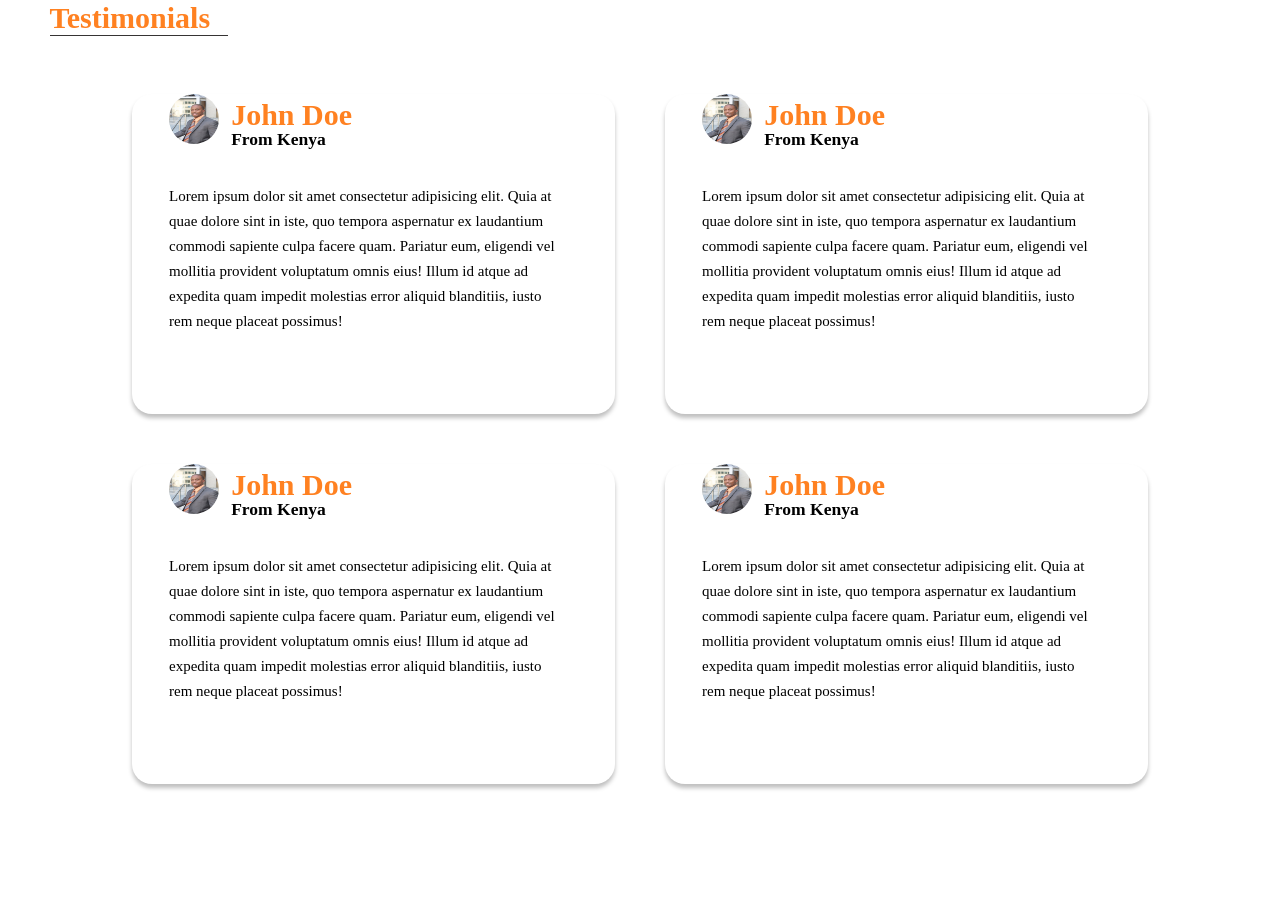
<file: testimonial.html>
<!DOCTYPE html>
<html lang="en">

<head>
    <meta charset="UTF-8">
    <meta name="viewport" content="width=device-width, initial-scale=1.0">
    <meta http-equiv="X-UA-Compatible" content="ie=edge">
    <link href="https://fonts.googleapis.com/css?family=Lato:100,300,300i,400&display=swap" rel="stylesheet">
    <link
        href="https://fonts.googleapis.com/css?family=Dosis:300,400,500%7CMontserrat:300,500%7COpen+Sans:300,400&display=swap"
        rel="stylesheet">
    <link rel="stylesheet" href="https://fonts.googleapis.com/icon?family=Material+Icons">
    <link rel="stylesheet" href="../css/testimonial.css">
    <title>Testimonies</title>
</head>

<body>
    <main>
        <div class="container">
            <div class="title">
                <h1 lead>Testimonials</h1>
            </div>
            <div id="wrap">
                <div class="testimonials-grid">
                    <div class="test-item1 item">
                        <div class="profile">
                            <div class="img-name">
                                <img src="/img/profilepic.png" alt="">
                                <div class="name">
                                    <h1>John Doe</h1>
                                    <h3>From Kenya</h3>
                                </div>
                            </div>
                            <div class="testimony">
                                <p>
                                    Lorem ipsum dolor sit amet consectetur adipisicing elit. Quia at quae dolore sint in
                                    iste,
                                    quo tempora
                                    aspernatur ex laudantium commodi sapiente culpa facere quam. Pariatur eum, eligendi
                                    vel
                                    mollitia provident
                                    voluptatum omnis eius! Illum id atque ad expedita quam impedit molestias error
                                    aliquid
                                    blanditiis, iusto rem
                                    neque placeat possimus!
                                </p>
                            </div>
                        </div>
                    </div>

                    <div class="test-item2 item">
                        <div class="profile">
                            <div class="img-name">
                                <img src="/img/profilepic.png" alt="">
                                <div class="name">
                                    <h1>John Doe</h1>
                                    <h3>From Kenya</h3>
                                </div>
                            </div>
                            <div class="testimony">
                                <p>
                                    Lorem ipsum dolor sit amet consectetur adipisicing elit. Quia at quae dolore sint in
                                    iste,
                                    quo tempora
                                    aspernatur ex laudantium commodi sapiente culpa facere quam. Pariatur eum, eligendi
                                    vel
                                    mollitia provident
                                    voluptatum omnis eius! Illum id atque ad expedita quam impedit molestias error
                                    aliquid
                                    blanditiis, iusto rem
                                    neque placeat possimus!
                                </p>
                            </div>
                        </div>
                    </div>

                    <div class="test-item3 item">
                        <div class="profile">
                            <div class="img-name">
                                <img src="/img/profilepic.png" alt="">
                                <div class="name">
                                    <h1>John Doe</h1>
                                    <h3>From Kenya</h3>
                                </div>
                            </div>
                            <div class="testimony">
                                <p>
                                    Lorem ipsum dolor sit amet consectetur adipisicing elit. Quia at quae dolore sint in
                                    iste,
                                    quo tempora aspernatur ex laudantium commodi sapiente culpa facere quam. Pariatur
                                    eum,
                                    eligendi vel mollitia provident voluptatum omnis eius! Illum id atque ad expedita
                                    quam
                                    impedit molestias error aliquid blanditiis, iusto rem neque placeat possimus!
                                </p>
                            </div>
                        </div>
                    </div>

                    <div class="test-item4 item">
                        <div class="profile">
                            <div class="img-name">
                                <img src="/img/profilepic.png" alt="">
                                <div class="name">
                                    <h1>John Doe</h1>
                                    <h3>From Kenya</h3>
                                </div>
                            </div>
                            <div class="testimony">
                                <p>
                                    Lorem ipsum dolor sit amet consectetur adipisicing elit. Quia at quae dolore sint in
                                    iste,
                                    quo tempora
                                    aspernatur ex laudantium commodi sapiente culpa facere quam. Pariatur eum, eligendi
                                    vel
                                    mollitia provident
                                    voluptatum omnis eius! Illum id atque ad expedita quam impedit molestias error
                                    aliquid
                                    blanditiis, iusto rem
                                    neque placeat possimus!
                                </p>
                            </div>
                        </div>
                    </div>
                </div>
            </div>
        </div>
    </main>
</body>

</html>
</file>
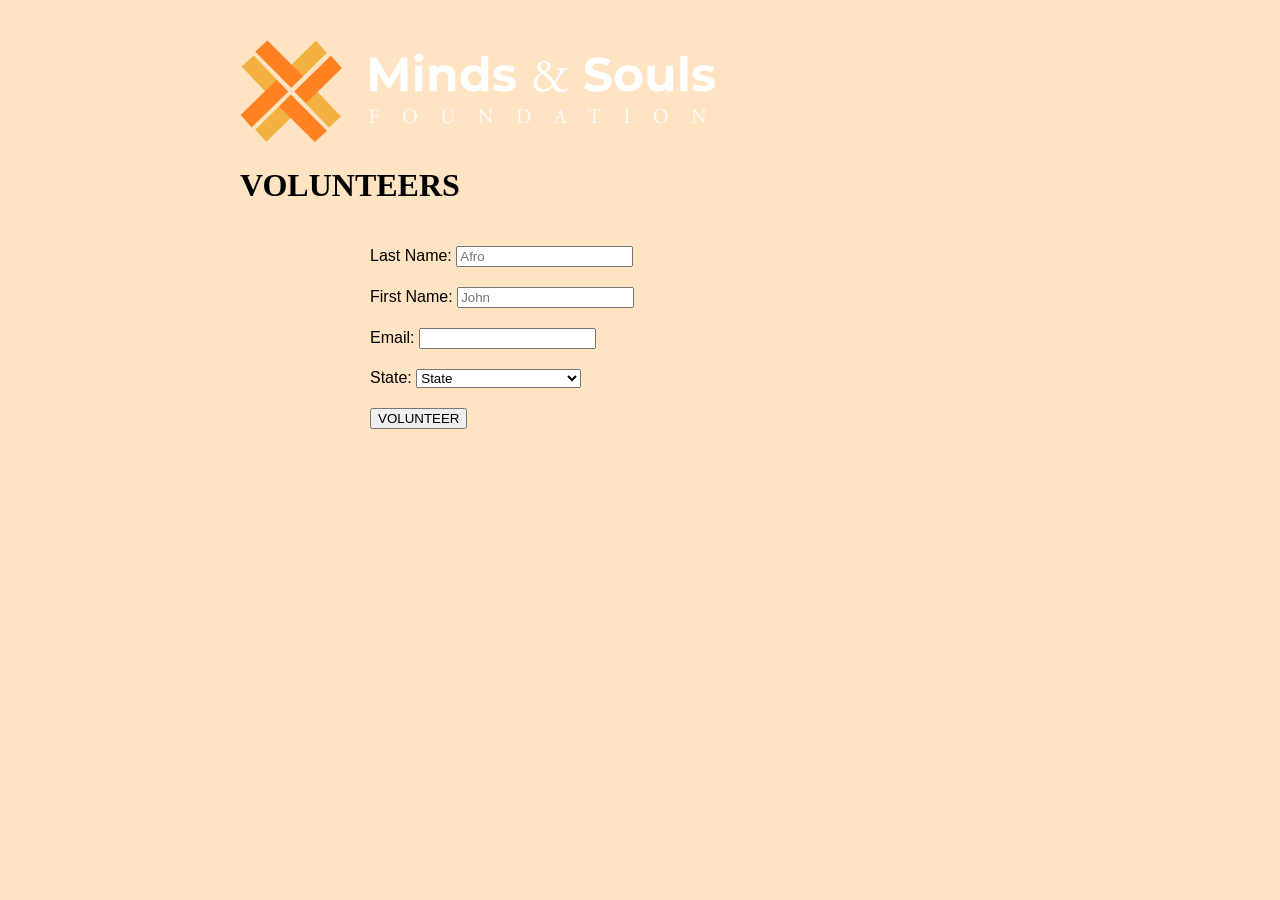
<file: pages/volunteer.html>
<!DOCTYPE html>
<html>
<head>
	<title>Volunteer</title>
	<link rel="stylesheet" type="text/css" href="../css/volunteer.css">
</head>
<body>
<img id="img" src="../img/mindsandsouls1.png" alt="Minds and Souls Logo" class="logo">
<h1>VOLUNTEERS</h1>
<form>

<section>
	<div class="surname">
		<label for="surname">Last Name: </label>
		<input id="surname" type="text" name="surname" placeholder="Afro" required>
	</div>

	<div class="firstName">
		<label for="firstname">First Name: </label>
		<input id="firstname" type="text" name="firstname" placeholder="John" required>
	</div>
	<div class="email">
		<label for="email">Email: </label>
		<input id="email" type="text" name="Email" required>
	</div>
	<div class="state">
		<label for="firstname">State: </label>
		<select name="state">
			<option>State</option>
			<option>Abia</option>
			<option>Adamawa</option>
			<option>Awka Ibom</option>
			<option>Anambra</option>
			<option>Bauchi</option>
			<option>Bayelsa</option>
			<option>Benue</option>
			<option>Borno</option>
			<option>Cross River</option>
			<option>Delta</option>
			<option>Ebonyi</option>
			<option>Edo</option>
			<option>Ekiti</option>
			<option>Enugu</option>
			<option>Federal Capital Territory</option>
			<option>Gombe</option>
			<option>Imo</option>
			<option>Jigawa</option>
			<option>Kaduna</option>
			<option>Kano</option>
			<option>Katsina</option>
			<option>Kebbi</option>
			<option>Kogi</option>
			<option>Kwara</option>
			<option>Lagos</option>
			<option>Nasarawa</option>
			<option>Niger</option>
			<option>Ogun</option>
			<option>Ondo</option>
			<option>Osun</option>
			<option>Oyo</option>
			<option>Plateau</option>
			<option>Rivers</option>
			<option>Sokoto</option>
			<option>Taraba</option>
			<option>Yobe</option>
			<option>Zamfara</option>
		</select>
	</div>
	<div class="vol">
		<button>VOLUNTEER</button>
	</div>
</section>	
</form>
</body>
</html>
</file>
<file: css/testimonial.css>
* {
  padding: 0;
  margin: 0;
  box-sizing: border-box;
}

body {
  width: 1181px;
  margin: 0 auto;
  scroll-behavior: smooth;
  overflow-x: hidden;
}

/*UTILITY*/
.u-1 {
  cursor: pointer;
}

img:hover {
  cursor: pointer;
  opacity: 0.6;
}
/*END OF UTILITY*/
.container {
  width: 1181px;
  margin: 0 auto;
  width: 100%;
}
#wrap {
  width: 1181px;
  display: flex;
  align-items: center;
  flex-direction: column;
  align-content: center;
  display: flex;
  align-items: center;
  flex-direction: column;
  align-content: center;
  justify-self: center;
}
.title {
  width: 178px;
  height: 35px;
  left: 27px;
  top: 716px;
  margin-bottom: 59px;
}
.title h1[lead] {
  font-family: Raleway;
  font-style: normal;
  font-weight: 600;
  font-size: 30px;
  line-height: 35px;
  color: #ff8121;
  border-bottom: 1px solid #363434;
}

.testimonials-grid {
  position: absolute;
  margin: 0 auto;
  display: grid;
  grid-template-columns: repeat(2, 1fr);
  gap: 50px;
}
img {
  display: inline-block;
  height: 50px;
  width: 50px;
  left: 66px;
  top: 810;
  border-radius: 50%;
  transition: all 0.5s ease-out;
}
.name {
  float: right;
  margin-right: 13rem;
  margin-top: 0.5rem;
  clear: both;
}
.img-name {
  margin-bottom: 2rem;
}
.name h1 {
  color: #ff8121;
}
.item {
  background: #ffffff;
  box-shadow: 0px 4px 4px rgba(0, 0, 0, 0.25);
  border-radius: 20px;
}
.test-item1 {
  width: 483px;
  height: 320px;
  left: 66px;
  top: 816px;
}

.test-item2 {
  width: 483px;
  height: 320px;
  left: 608px;
  top: 815px;
}
.test-item3 {
  width: 483px;
  height: 320px;
  left: 66px;
  top: 1213px;
}
.test-item4 {
  width: 483px;
  height: 320px;
  left: 66px;
  top: 1213px;
}

.profile {
  font-family: Raleway;
  font-style: normal;
  font-weight: normal;
  font-size: 15px;
  line-height: 18px;
  padding-left: 37px;
  padding-right: 55px;
  line-height: 25px;
  color: #000000;
}

@media screen and (max-width: 767px) {
  .testimonials-grid {
    grid-template-areas:
      "row1 " "row2"
      "row3 " "row4";
  }
  .item {
    margin-right: 35rem;
  }
  .test-item1 {
    grid-area: row1;
  }
  .test-item2 {
    grid-area: row2;
  }
  .test-item3 {
    grid-area: row3;
  }
  .test-item4 {
    grid-area: row4;
  }
  #wrap {
    width: 1181px;
    margin-left: 61px;
    margin-left: 61px;
  }
  .title {
    margin-left: 27px;
  }
}
</file>
<file: css/volunteer.css>
body{
	
	max-width: 800px;
	width: 80%;
	max-height: 800px;
	height: 70%;
	margin: 20px auto;
	padding: 20px;
	background: bisque;
}
section{
	margin: 0 auto;
	padding: 10px;
	width: 70%;
	font-family: sans-serif;
	font-weight: 3px;
}
.surname{
	
	margin: 0 auto;
	padding: 10px;
}
.firstName{
	margin: 0 auto;
	padding: 10px;
}
.email{
	margin: 0 auto;
	padding: 10px;
}
.state{
	margin: 0 auto;
	padding: 10px;
}
.vol{
	margin: 0 auto;
	padding: 10px;
	color: beige;
	font-family: sans-serif;
}
</file>
